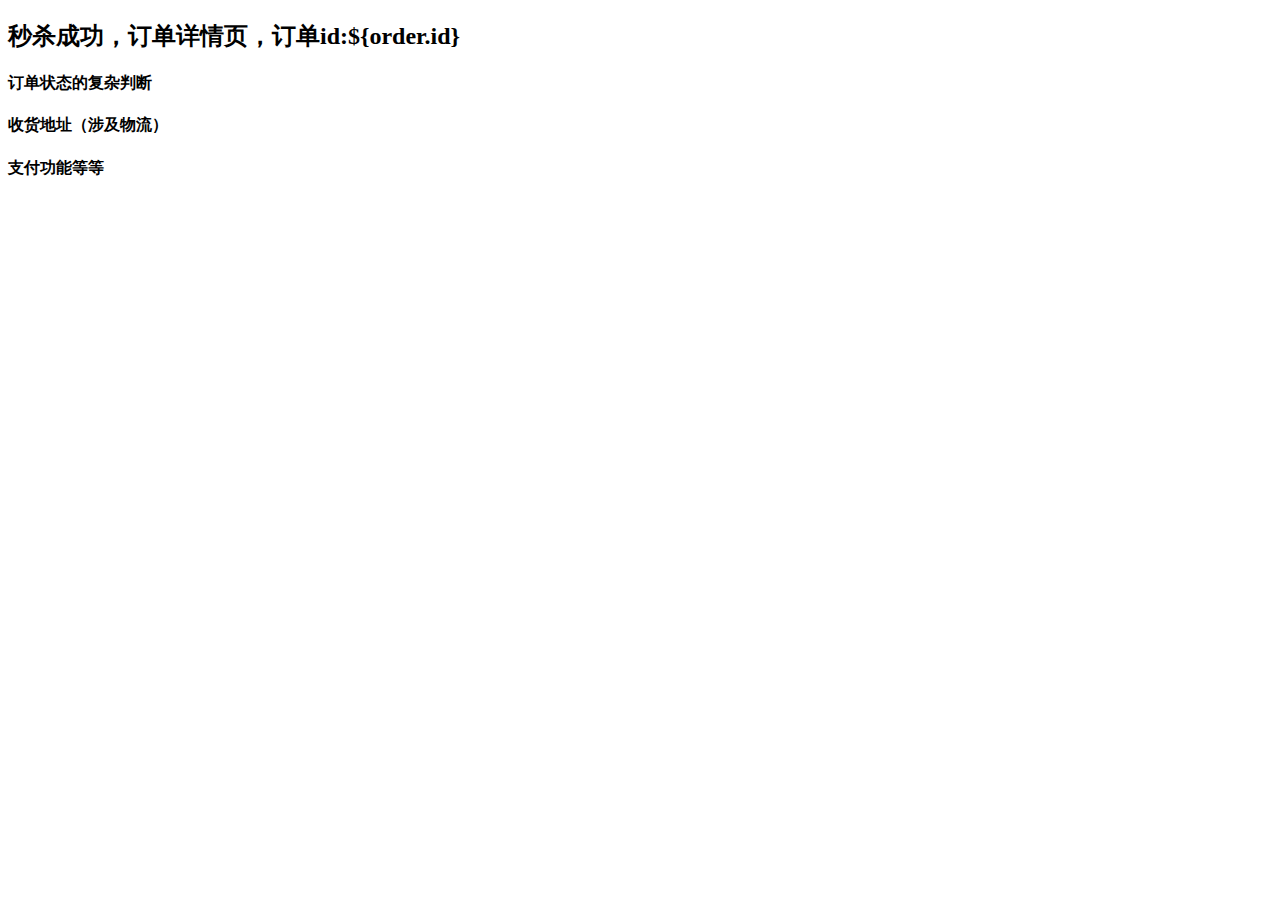
<file: mall-controller/src/main/resources/templates/orderDetail.html>
<!DOCTYPE html>
<html lang="en">
<head>
    <meta charset="UTF-8">
    <title>订单详情页</title>
</head>
<body>
    <h2>秒杀成功，订单详情页，订单id:${order.id}</h2>
    <h4>订单状态的复杂判断</h4>
    <h4>收货地址（涉及物流）</h4>
    <h4>支付功能等等</h4>
</body>
</html>
</file>
